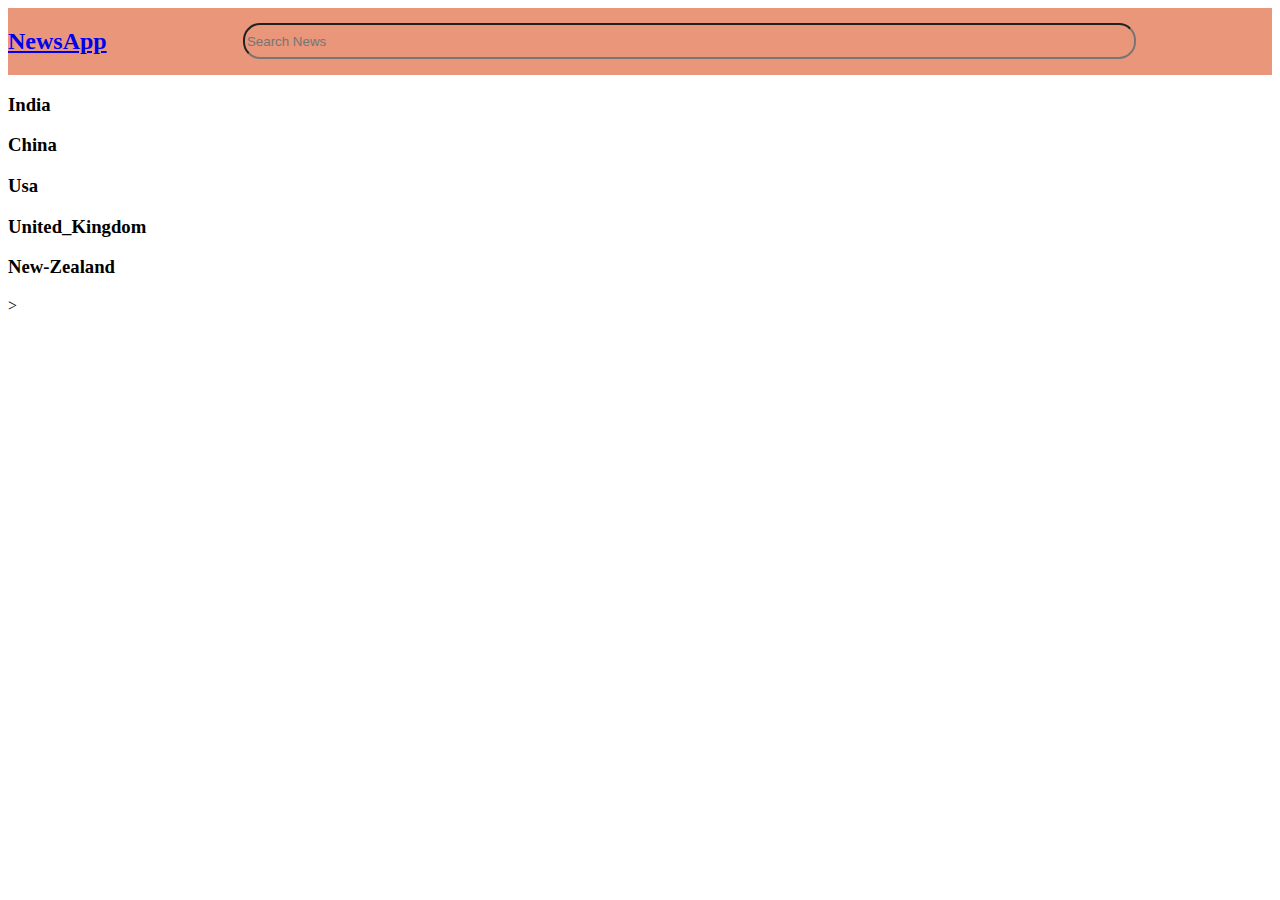
<file: index.html>
<!DOCTYPE html>
<html lang="en">
  <head>
    <meta charset="UTF-8" />
    <meta http-equiv="X-UA-Compatible" content="IE=edge" />
    <meta name="viewport" content="width=device-width, initial-scale=1.0" />
    <link rel="stylesheet" href="./styles/style.css"/>
    <title>News App</title>
  </head>
  <body>
    <!-- Give Navbar with id "navbar"  -->
    <!-- Navbar will have input with id search_input and a link to home page i.e. index.html -->
    <!-- Sidebar will have id "sidebar"  -->
    <!-- Give link to top headlines of countries in sidebar with id as their country codes 
    india :- in
    china :- ch
    usa :- us
    uk : uk
    Newzeland :- nz -->

    <!-- Append results inside div with id "results"  -->
    <!-- News divs will have class "news"  -->
    <div id="navbar">
    </div>
    <div id="sidebar">
        
      <h3 id="in" value>India</h3>
      <h3 id="ch">China</h3>
      <h3 id="us">Usa</h3>
      <h3 id="uk">United_Kingdom</h3>
      <h3 id="nz">New-Zealand</h3>
    >
     
  </div>

  <div id="results"></div>

   



















  </body>
</html>
<script type="module" src="./scripts/index.js"></script>
</file>
<file: styles/style.css>
#navbar{
    display: flex;
    justify-content: space-between;
    background-color: darksalmon;
  }
  #search_input{
    width: 70%;
    border-radius: 17px;
    height: 30px;
    margin: auto;
    background-color:darksalmon;
  }
  button{
  
    margin-top: 20px;
  }
  h3{
    cursor: pointer;
  }
  img{
      width: 250px;
      height: 250px;
  }
</file>
